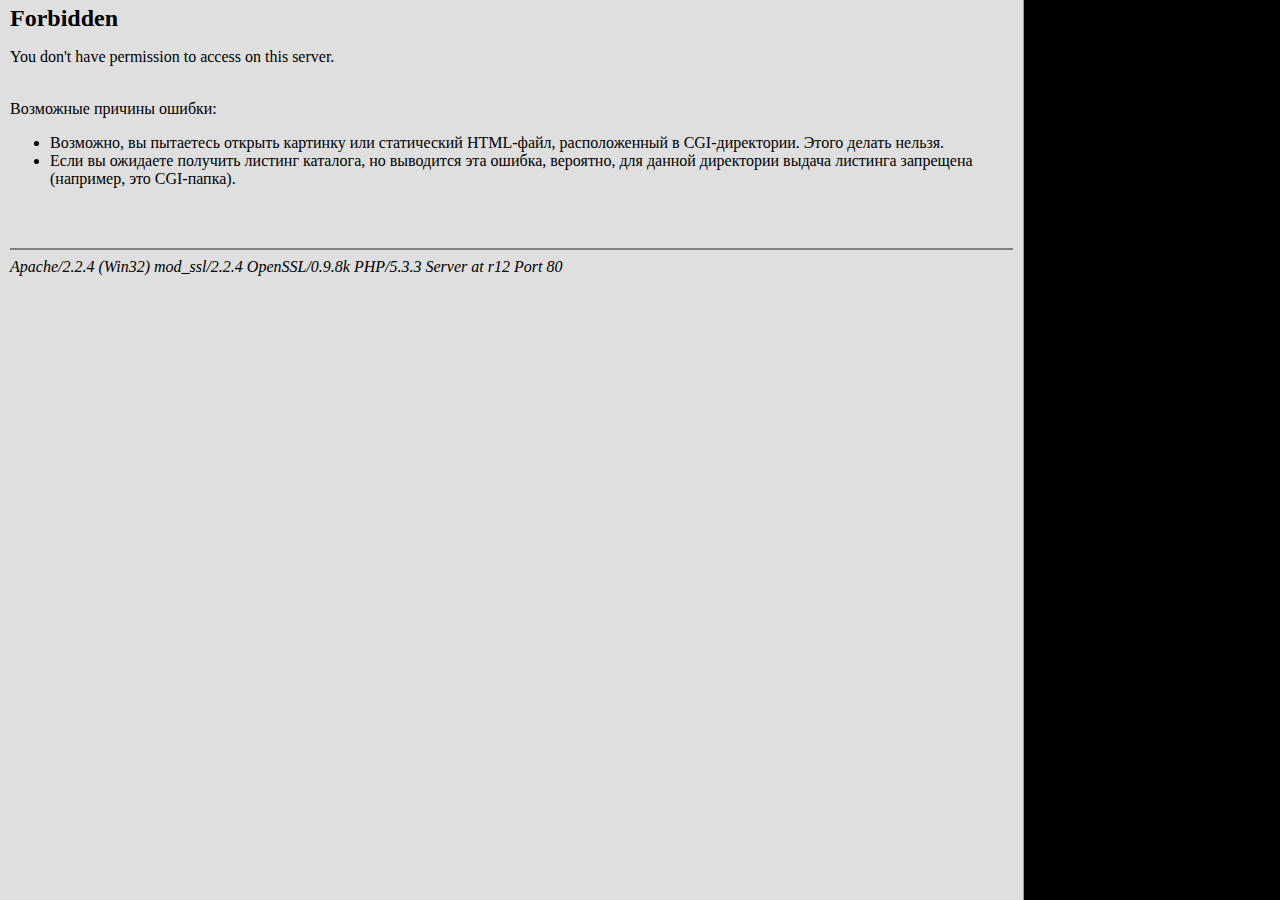
<file: css/index.html>
<html>
<head>
  <title>Forbidden</title>
  <meta http-equiv="Content-Type" content="text/html; charset=utf-8" />
  <style type="text/css">
  <!--
    html, body { padding: 0px; margin: 0px; }
    .menu { padding: 4px 10px 4px 10px; border-bottom: 3px double #999999; background: #FFFFFF; font-size: 85%; font-weight: bold; }
    p { text-align: justify }
    h1 { font-size: 150%; }
    h2 { font-size: 130%; }
  -->
  </style>
</head>

<body bgcolor="white" text="#000000" link="#00639C" alink="#ffaa00" vlink="#00437C">

<table width="100%" height="100%" cellpadding="0" cellspacing="0" border="0">
<tr valign="top">
  <td bgcolor="#DEDFDE" width="80%" style="border-right: 1px outset">

        <div style="width=100%; padding: 0px 10px 4px 10px">
            <h1 style="margin-top: 0.2em">Forbidden</h1>

You don't have permission to access on this server.<P>

<br />
Возможные причины ошибки:

<ul>

<li>Возможно, вы пытаетесь открыть картинку или статический HTML-файл, расположенный 
в CGI-директории. Этого делать нельзя. 



<li>Если вы ожидаете получить листинг каталога, но выводится эта ошибка, вероятно, для
данной директории выдача листинга запрещена (например, это CGI-папка).


</ul>

              <br/><br/>
        <HR noshade="noshade" />
        <address>Apache/2.2.4 (Win32) mod_ssl/2.2.4 OpenSSL/0.9.8k PHP/5.3.3 Server at r12 Port 80</address>
          </div>
  </td>

  <td bgcolor="#000000">&nbsp;</td>
</tr>
</table>
</body>
</html>
</file>
